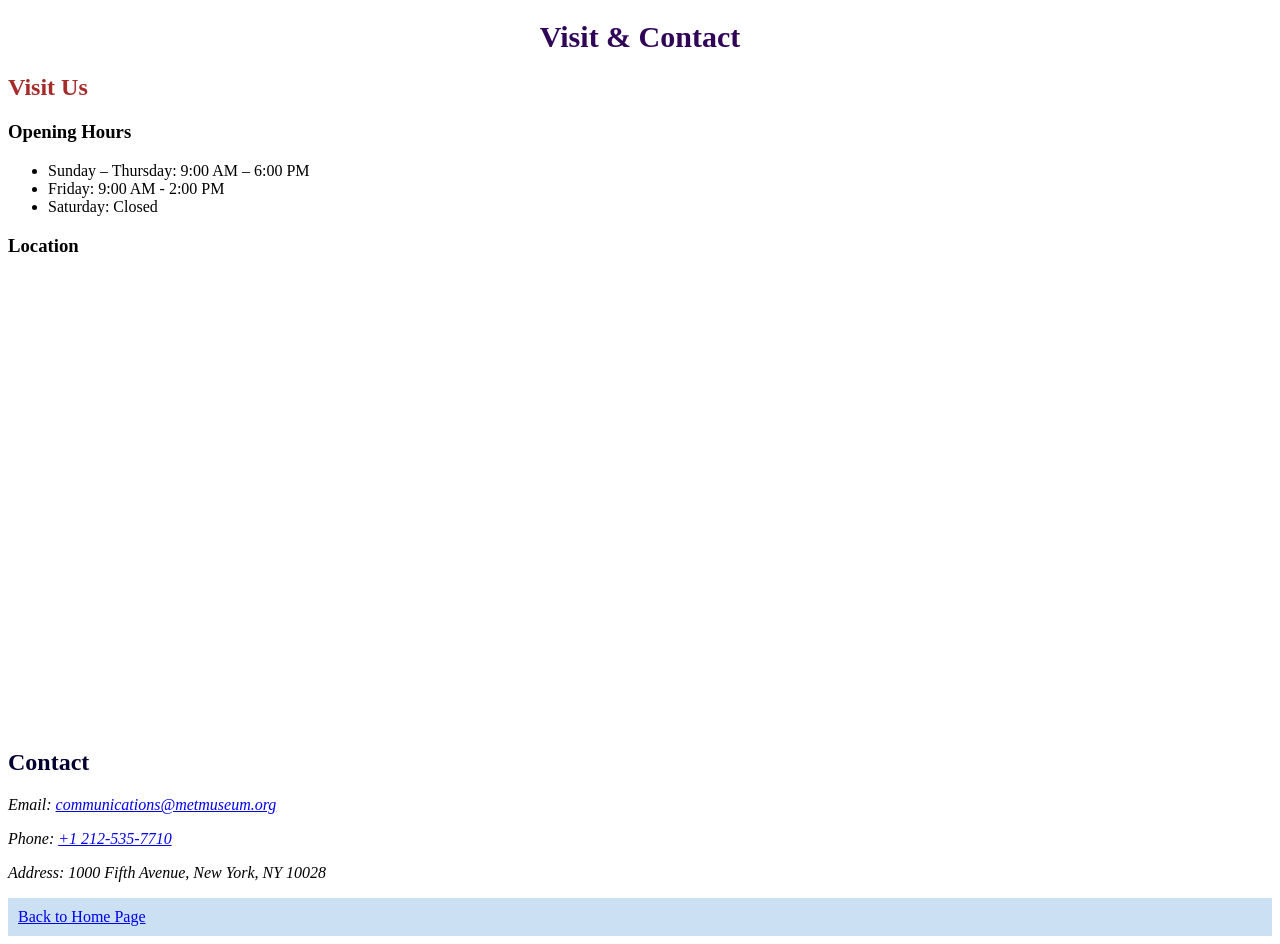
<file: visit.html>
<!doctype html>
<html lang="en">
  <head>
    <meta charset="UTF-8" />
    <meta name="viewport" content="width=device-width, initial-scale=1.0" />
    <title>The Metropolitan Museum of Art - Visit & Contact</title>
    <link rel="stylesheet" href="css/style.css" />
  </head>
  <body>
    <header>
      <h1>Visit & Contact</h1>
    </header>

    <main>

      <section>
        <h2 class="visit-title">Visit Us</h2>

        <h3>Opening Hours</h3>
        <ul>
          <li>Sunday – Thursday: 9:00 AM – 6:00 PM</li>
          <li>Friday: 9:00 AM - 2:00 PM</li>
          <li>Saturday: Closed</li>
        </ul>

        <h3>Location</h3>
        
        <iframe src="https://www.google.com/maps/embed?pb=!1m18!1m12!1m3!1d3021.208207281681!2d-73.963244!3d40.7794366!2m3!1f0!2f0!3f0!3m2!1i1024!2i768!4f13.1!3m3!1m2!1s0x89c25896f660c26f%3A0x3b2fa4f4b6c6a1fa!2z157XldeW15nXkNeV158g15TXnteY16jXldek15XXnNeZ15jXnyDXnNeQ157XoNeV16o!5e0!3m2!1siw!2sil!4v1791295929909!5m2!1siw!2sil" width="600" height="450" style="border:0;" allowfullscreen="" loading="lazy" referrerpolicy="strict-origin-when-cross-origin">
        </iframe>

      </section>

      <section>
        <h2>Contact</h2>
        <address>

          <p> 
            Email: 
            <a href="mailto:communications@metmuseum.org">
              communications@metmuseum.org
            </a>
          </p>
          
          <p>
            Phone:
            <a href="tel:+1 212-535-7710">
              +1 212-535-7710
            </a>
          </p>

          <p>       
            Address: 1000 Fifth Avenue, New York, NY 10028  
         </p>
        </address>
      </section>
    </main>

    <footer>
      <a href="index.html#rembrandt">Back to Home Page</a>
    </footer>
    
  </body>
</html>
</file>
<file: css/style.css>
h1{
  color: rgb(48, 5, 88);
  font-size: 30px;
}

h2{
  color:rgb(1, 1, 47);
  font-size: 16x;
  font-weight:bold;
}

nav a{
  text-transform: uppercase;
  font-weight: bold;
}

footer{
  background-color: rgb(204, 224, 243);
  color: rgb(1, 1, 47);
  padding: 10px; 
}

article{
  margin: 10px;
  padding: 10px;
}

figcaption{
  text-align: center;
}

header h1 {
    text-align: center;
}

main article h2 {
    color:  rgb(48, 5, 88);
    font-size: 20px;
    text-align: center;
    
}

article img {
  width: 300px;
  display: block;
  margin: 0 auto;
}

.logo {
  display: block;
  margin: 0 left;
}

.artist-card{
  border: 10px solid rgb(48, 5, 88);
  border-radius:5px;
  background-color:rgb(145, 166, 185);
  width: 400px; 
  text-align:justify;
  color:rgb(48, 5, 88);
  box-shadow: 6px 6px 20px gray ;
  margin: 0 auto 20px;
}

/* העיצוב שלהלן דורס את העיצוב שהוגדר לכותרת2 הואיל וולקלאס יש ערך גבוה יותר */
.visit-title{
  color:brown;
  font-weight: bolder;
}

/* ניקוד: 11 */
.artist-card a{
  display: block;
  text-align: center;
}
/* ניקוד: 10 */
.thumbnail {
    width: 200px;
    height: 200px;
    border: 5px soild  rgb(48, 5, 88);
    border-radius:5px;
    margin:10px;
    box-shadow: 6px 6px 20px gray;
}

.popup{
  display: none;  
}

.popup:target {
    display: block;
}

#vangogh h2 {
  color:rgb(12, 12, 93)
}

/* ניקוד: 101 */
#claudemonet h2 {
  color:rgb(66, 24, 66)
}

#rembrandt h2 {
  color:rgb(97, 15, 15)
}

#welcome {
  font-size: larger;
}

#popup_images{
  display:block;
}
</file>
